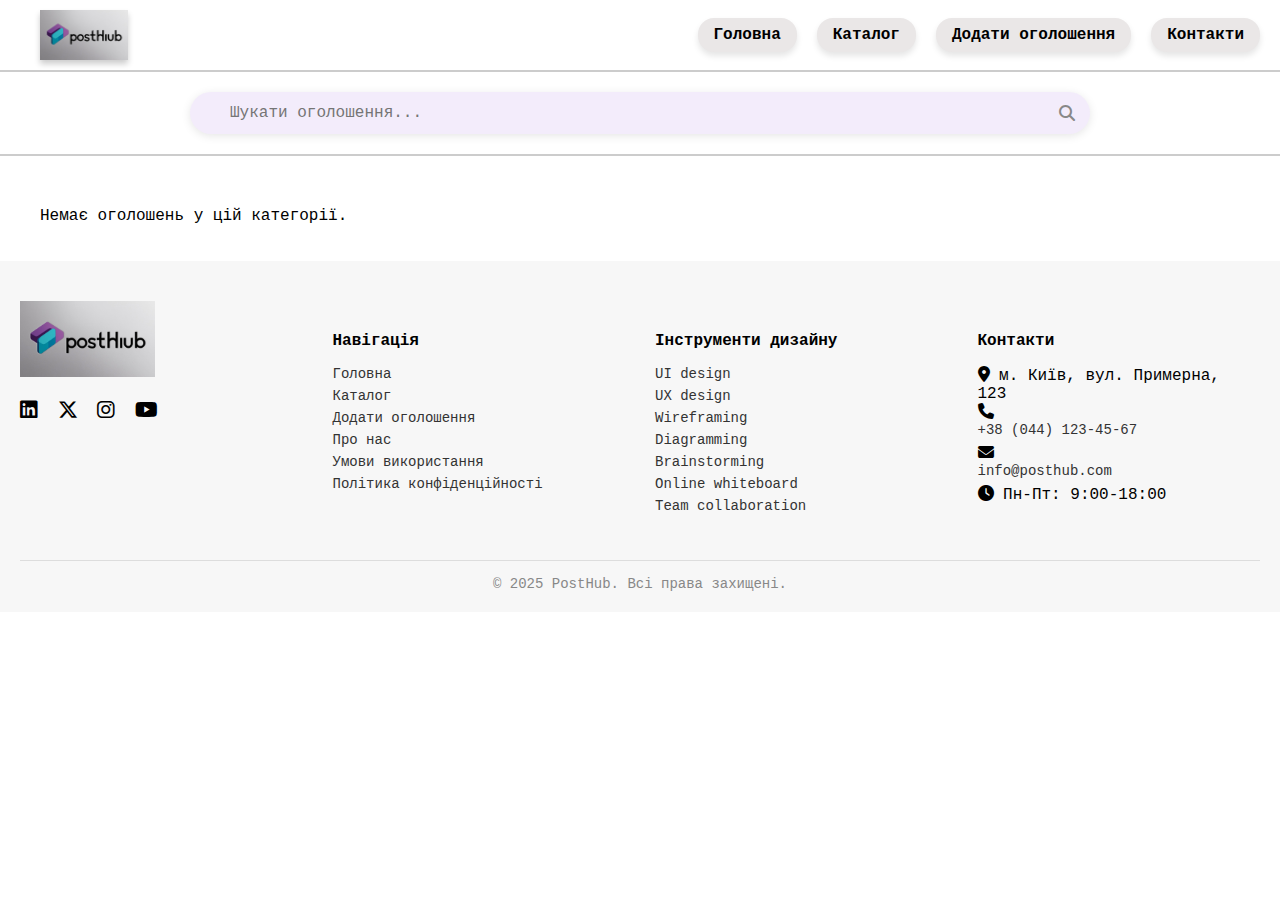
<file: ad.html>
<!DOCTYPE html>
<html lang="uk">
  <head>
    <meta charset="UTF-8" />
    <meta name="viewport" content="width=device-width, initial-scale=1.0" />
    <title>PostHub</title>
    <link rel="stylesheet" href="style_ad.css" />
    <link
      rel="stylesheet"
      href="https://cdnjs.cloudflare.com/ajax/libs/font-awesome/6.4.2/css/all.min.css"
    />
  </head>
  <body>
    <nav class="navbar" id="home">
      <img src="images/PostHub_logo.jpg" alt="logo" />

      <button class="hamburger" id="hamburger">
        <i class="fas fa-bars"></i>
      </button>

      <div class="nav-links" id="navLinks">
        <a href="index.html" class="active">Головна</a>
        <a href="#" class="active">Каталог</a>
        <a href="#add-ads" class="active">Додати оголошення</a>
        <a href="#contact" class="active">Контакти</a>
      </div>
    </nav>
    <main>
      <section class="container">
        <div class="search-container">
          <input
            type="text"
            id="search-input"
            placeholder="Шукати оголошення..."
          />
          <i class="fas fa-search search-icon-right"></i>
        </div>
      </section>

      <div id="ads-container" class="ads-grid"></div>
      <script src="script_ad.js"></script>
    </main>
    <footer class="footer" id="contact">
      <div class="footer-columns">
        <div class="footer-logo">
          <img src="images/PostHub_logo.jpg" alt="Logo" />
          <div class="icons">
            <a href="#linkedin" title="LinkedIn"
              ><i class="fab fa-linkedin fa-lg black-icon"></i
            ></a>
            <a href="#x" title="X (Twitter)"
              ><i class="fab fa-x-twitter fa-lg black-icon"></i
            ></a>
            <a href="#instagram" title="Instagram"
              ><i class="fab fa-instagram fa-lg black-icon"></i
            ></a>
            <a href="#youtube" title="YouTube"
              ><i class="fab fa-youtube fa-lg black-icon"></i
            ></a>
          </div>
        </div>

        <div class="footer-column">
          <h4>Навігація</h4>
          <ul>
            <li><a href="index.html">Головна</a></li>
            <li><a href="index.html#catalogue">Каталог</a></li>
            <li><a href="index.html#add-ads">Додати оголошення</a></li>
            <li><a href="test.html#">Про нас</a></li>
            <li><a href="test.html#">Умови використання</a></li>
            <li><a href="test.html#">Політика конфіденційності</a></li>
          </ul>
        </div>

        <div class="footer-column">
          <h4>Інструменти дизайну</h4>
          <ul>
            <li><a href="test.html#ui-design">UI design</a></li>
            <li><a href="test.html#ux-design">UX design</a></li>
            <li><a href="test.html#wireframing">Wireframing</a></li>
            <li><a href="test.html#diagramming">Diagramming</a></li>
            <li><a href="test.html#brainstorming">Brainstorming</a></li>
            <li><a href="test.html#online-whiteboard">Online whiteboard</a></li>
            <li>
              <a href="test.html#team-collaboration">Team collaboration</a>
            </li>
          </ul>
        </div>

        <div class="footer-column">
          <h4>Контакти</h4>
          <ul>
            <li>
              <i class="fas fa-map-marker-alt"></i> м. Київ, вул. Примерна, 123
            </li>
            <li>
              <i class="fas fa-phone"></i>
              <a href="tel:+380441234567">+38 (044) 123-45-67</a>
            </li>
            <li>
              <i class="fas fa-envelope"></i>
              <a href="mailto:info@posthub.com">info@posthub.com</a>
            </li>
            <li><i class="fas fa-clock"></i> Пн-Пт: 9:00-18:00</li>
          </ul>
        </div>
      </div>

      <div class="copyright">&copy; 2025 PostHub. Всі права захищені.</div>
    </footer>
  </body>
</html>
</file>
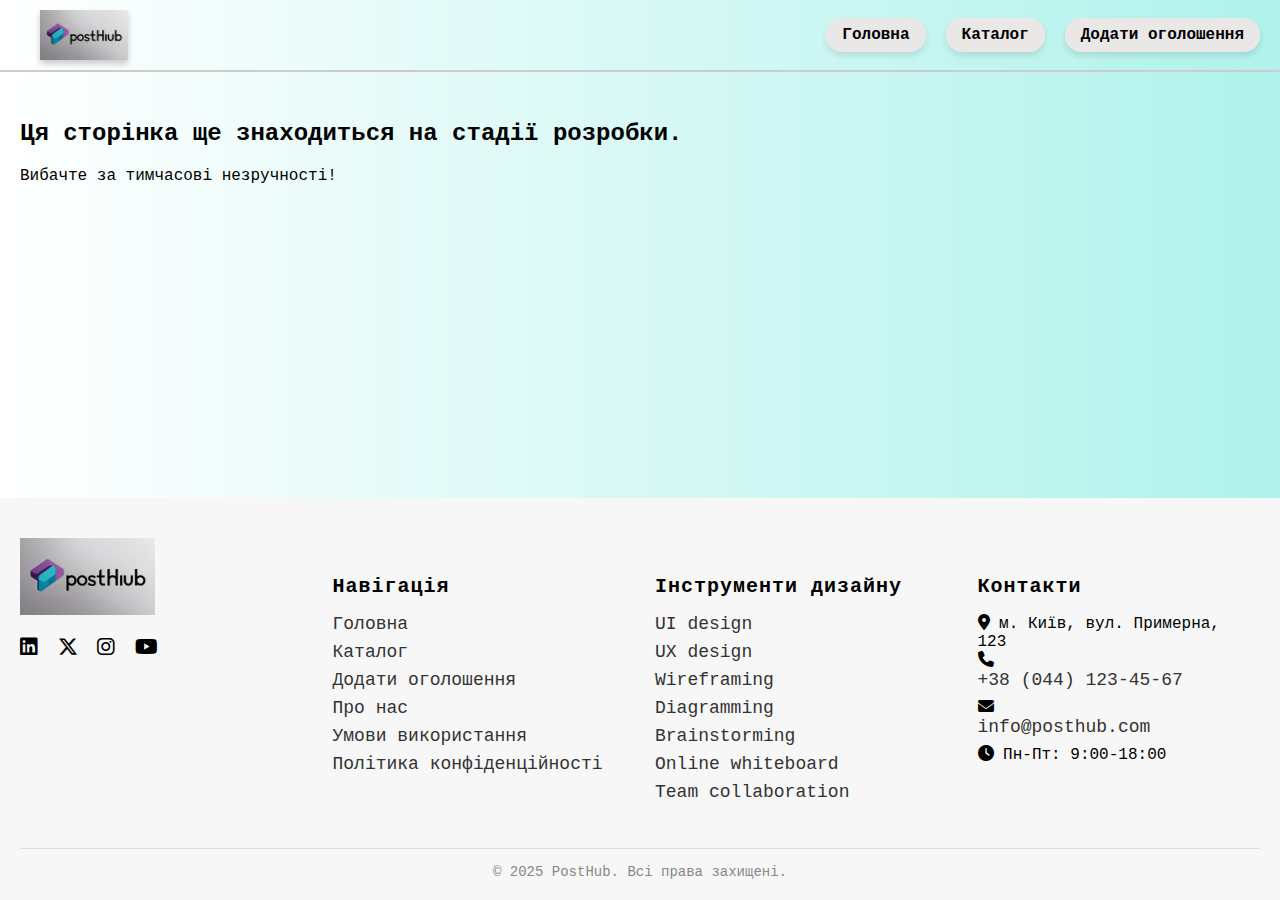
<file: test.html>
<!DOCTYPE html>
<html lang="uk">
  <head>
    <meta charset="UTF-8" />
    <meta name="viewport" content="width=device-width, initial-scale=1.0" />
    <title>PostHub</title>
    <link rel="stylesheet" href="test_style.css" />
    <link
      rel="stylesheet"
      href="https://cdnjs.cloudflare.com/ajax/libs/font-awesome/6.4.2/css/all.min.css"
    />
  </head>
  <body>
    <nav class="navbar" id="home">
      <img src="images/PostHub_logo.jpg" alt="logo" />
      <div class="nav-links">
        <a href="index.html" class="active">Головна</a>
        <a href="index.html#catalogue" class="active">Каталог</a>
        <a href="index.html#add-ads" class="active">Додати оголошення</a>
      </div>
    </nav>
    <main>
      <div class="text">
        <h2>Ця сторінка ще знаходиться на стадії розробки.</h2>
        <p>Вибачте за тимчасові незручності!</p>
      </div>
    </main>
    <footer class="footer" id="contact">
      <div class="footer-columns">
        <div class="footer-logo">
          <img src="images/PostHub_logo.jpg" alt="Logo" />
          <div class="icons">
            <a href="#linkedin" title="LinkedIn"
              ><i class="fab fa-linkedin fa-lg black-icon"></i
            ></a>
            <a href="#x" title="X (Twitter)"
              ><i class="fab fa-x-twitter fa-lg black-icon"></i
            ></a>
            <a href="#instagram" title="Instagram"
              ><i class="fab fa-instagram fa-lg black-icon"></i
            ></a>
            <a href="#youtube" title="YouTube"
              ><i class="fab fa-youtube fa-lg black-icon"></i
            ></a>
          </div>
        </div>

        <div class="footer-column">
          <h4>Навігація</h4>
          <ul>
            <li><a href="#home">Головна</a></li>
            <li><a href="#catalogue">Каталог</a></li>
            <li><a href="#add-ads">Додати оголошення</a></li>
            <li><a href="test.html#about">Про нас</a></li>
            <li><a href="test.html#rules">Умови використання</a></li>
            <li><a href="test.html#politicy">Політика конфіденційності</a></li>
          </ul>
        </div>

        <div class="footer-column">
          <h4>Інструменти дизайну</h4>
          <ul>
            <li><a href="test.html#ui-design">UI design</a></li>
            <li><a href="test.html#ux-design">UX design</a></li>
            <li><a href="test.html#wireframing">Wireframing</a></li>
            <li><a href="test.html#diagramming">Diagramming</a></li>
            <li><a href="test.html#brainstorming">Brainstorming</a></li>
            <li><a href="test.html#online-whiteboard">Online whiteboard</a></li>
            <li>
              <a href="test.html#team-collaboration">Team collaboration</a>
            </li>
          </ul>
        </div>

        <div class="footer-column">
          <h4>Контакти</h4>
          <ul>
            <li>
              <i class="fas fa-map-marker-alt"></i> м. Київ, вул. Примерна, 123
            </li>
            <li>
              <i class="fas fa-phone"></i>
              <a href="tel:+380441234567">+38 (044) 123-45-67</a>
            </li>
            <li>
              <i class="fas fa-envelope"></i>
              <a href="mailto:info@posthub.com">info@posthub.com</a>
            </li>
            <li><i class="fas fa-clock"></i> Пн-Пт: 9:00-18:00</li>
          </ul>
        </div>
      </div>

      <div class="copyright">&copy; 2025 PostHub. Всі права захищені.</div>
    </footer>
  </body>
</html>
</file>
<file: style_ad.css>
body {
  margin: 0;
  font-family: "Courier New", Courier, monospace;
  overflow-x: hidden;
}

.navbar {
  margin-bottom: 8px;
  display: flex;
  align-items: center;
  justify-content: space-between;
  background-color: #fff;
  padding: 10px 20px;
  border-bottom: 2px solid #ccc;
}

.navbar img {
  margin-left: 20px;
  height: 50px;
  box-shadow: 0 4px 6px rgba(0, 0, 0, 0.2);
}

.nav-links {
  display: flex;
  gap: 20px;
}

.nav-links a {
  text-decoration: none;
  color: black;
  font-weight: 600;
  padding: 8px 16px;
  border-radius: 16px;
  background-color: #f0f0f0;
  box-shadow: 0 4px 6px rgba(0, 0, 0, 0.1);
  transition: background-color 0.3s ease, transform 0.1s ease;
}

.nav-links a:hover {
  background-color: #d4d4d4;
  box-shadow: 0 6px 10px rgba(0, 0, 0, 0.15);
  transform: translateY(-2px);
}

.nav-links a:active {
  background-color: #b0b0b0;
  box-shadow: 0 2px 4px rgba(0, 0, 0, 0.2);
  transform: translateY(1px);
}

.nav-links a.active {
  background-color: #eae7e7;
}

.hamburger {
  display: none;
  flex-direction: column;
  cursor: pointer;
}

.hamburger span {
  width: 25px;
  height: 3px;
  background: #333;
  margin: 4px 0;
  transition: 0.4s;
}

.nav-links.active {
  display: flex;
  flex-direction: column;
}

.hamburger.active span:nth-child(1) {
  transform: rotate(45deg) translate(5px, 5px);
}

.hamburger.active span:nth-child(2) {
  opacity: 0;
}

.hamburger.active span:nth-child(3) {
  transform: rotate(-45deg) translate(5px, -5px);
}

.hamburger.active span:nth-child(3) {
  opacity: 0;
}

.container {
  margin: 15px 0px;
  border-bottom: 2px solid #ccc;
}

.search-container {
  position: relative;
  width: 100%;
  max-width: 900px;
  margin: 20px auto;
  background-color: #f3ecfb;
  border-radius: 30px;
  display: flex;
  align-items: center;
  box-shadow: 0 2px 10px rgba(0, 0, 0, 0.1);
}

.search-container input {
  border: none;
  outline: none;
  padding: 12px 40px;
  font-family: "Courier New", Courier, monospace;
  font-weight: 300;
  font-size: 16px;
  flex: 1;
  background: transparent;
}

.search-icon-left {
  position: absolute;
  left: 15px;
  color: #888;
}

.search-icon-right {
  position: absolute;
  right: 15px;
  color: #888;
  cursor: pointer;
}

.ads-grid {
  display: grid;
  grid-template-columns: repeat(auto-fill, minmax(300px, 1fr));
  gap: 20px;
  padding: 20px;
  max-width: 1200px;
  margin: 0 auto;
}

.ad-card {
  border: 1px solid #ddd;
  border-radius: 8px;
  overflow: hidden;
  box-shadow: 0 2px 5px rgba(0, 0, 0, 0.1);
  transition: transform 0.3s, box-shadow 0.3s;
}

.ad-card:hover {
  transform: translateY(-5px);
  box-shadow: 0 5px 15px rgba(0, 0, 0, 0.1);
}

.ad-slider {
  position: relative;
  height: 200px;
  overflow: hidden;
}

.ad-slider img {
  width: 100%;
  height: 100%;
  object-fit: cover;
  display: none;
}

.ad-slider img.active {
  display: block;
}

.ad-slider-buttons {
  position: absolute;
  bottom: 10px;
  width: 100%;
  display: flex;
  justify-content: space-between;
  padding: 0 10px;
  box-sizing: border-box;
}

.ad-slider-buttons button {
  background: rgba(0, 0, 0, 0.5);
  color: white;
  border: none;
  width: 30px;
  height: 30px;
  border-radius: 50%;
  cursor: pointer;
  font-size: 16px;
  display: flex;
  align-items: center;
  justify-content: center;
}

.ad-card-content {
  padding: 15px;
}

.ad-title {
  font-weight: bold;
  font-size: 18px;
  margin-bottom: 8px;
  color: #333;
}

.ads-category-title {
  font-size: 26px;
  font-weight: 600;
  margin: 30px auto;
  max-width: 1200px;
  padding-left: 10px;
}

.ad-description {
  color: #555;
  margin-bottom: 10px;
  font-size: 14px;
  line-height: 1.4;
}

.ad-contact,
.ad-phone {
  font-size: 14px;
  color: #333;
  margin-bottom: 5px;
}

.footer {
  background-color: #f7f7f7;
  padding: 40px 20px 20px;
}

.footer-columns {
  display: flex;
  justify-content: space-between;
  flex-wrap: wrap;
  gap: 30px;
  margin-bottom: 20px;
}

.footer-logo {
  flex: 1;
  min-width: 200px;
}

.footer-logo img {
  max-width: 135px;
  margin-bottom: 20px;
}

.icons a {
  margin-right: 10px;
  display: inline-block;
}

.icons a i {
  color: black;
  transition: color 0.3s;
}

.icons a:hover i {
  color: #555;
}

.footer-column {
  flex: 1;
  min-width: 200px;
  padding: 10px;
}

.footer-column h4 {
  margin-bottom: 10px;
  font-size: 16px;
}

.footer-column ul {
  list-style: none;
  padding: 0;
}

.footer-column ul li a {
  display: block;
  margin-bottom: 6px;
  font-size: 14px;
  color: #333;
  text-decoration: none;
  transition: color 0.3s;
}

.footer-column ul li a:hover {
  color: #555;
}

.copyright {
  text-align: center;
  font-size: 14px;
  color: #888;
  border-top: 1px solid #ddd;
  padding-top: 15px;
}

@media (max-width: 768px) {
  .nav-links {
    display: none;
    flex-direction: column;
    position: absolute;
    top: 70px;
    min-width: 150px;
    right: 20px;
    background: white;
    padding: 10px;
    box-shadow: 0 2px 10px rgba(0, 0, 0, 0.1);
    border-radius: 8px;
    z-index: 5;
  }

  .nav-links a {
    display: block;
    padding: 12px 15px;
    text-decoration: none;
    color: #333;
    font-size: 16px;
    text-align: center;
    border-radius: 22px;
    margin-bottom: 15px;
    transition: background-color 0.3s;
    width: 100%;
    box-sizing: border-box;
  }

  .nav-links.active {
    display: flex;
  }

  .hamburger {
    display: block;
  }

  .hamburger.active i::before {
    content: "\f00d";
  }

  .ads-grid {
    grid-template-columns: 1fr;
    padding: 10px;
  }

  .ad-slider {
    height: 250px;
  }

  .search-container {
    padding: 0 15px;
  }
}
</file>
<file: test_style.css>
html {
  height: 100%;
}

body {
  display: flex;
  flex-direction: column;
  margin: 0;
  font-family: "Courier New", Courier, monospace;
  overflow-x: hidden;
  background: linear-gradient(to left, #40e0d06a, #ffffff);
  height: 100%;
}

main {
  flex: 1;
  padding: 20px;
}

.navbar {
  margin-bottom: 8px;
  display: flex;
  align-items: center;
  justify-content: space-between;
  padding: 10px 20px;
  border-bottom: 2px solid #ccc;
}

.navbar img {
  margin-left: 20px;
  height: 50px;
  box-shadow: 0 4px 6px rgba(0, 0, 0, 0.2);
}

.nav-links {
  display: flex;
  gap: 20px;
}

.nav-links a {
  text-decoration: none;
  color: black;
  font-weight: 600;
  padding: 8px 16px;
  border-radius: 16px;
  background-color: #f0f0f0;
  box-shadow: 0 4px 6px rgba(0, 0, 0, 0.1);
  transition: background-color 0.3s ease, transform 0.1s ease;
}

.nav-links a:hover {
  background-color: #d4d4d4;
  box-shadow: 0 6px 10px rgba(0, 0, 0, 0.15);
  transform: translateY(-2px);
}

.nav-links a:active {
  background-color: #b0b0b0;
  box-shadow: 0 2px 4px rgba(0, 0, 0, 0.2);
  transform: translateY(1px);
}

.nav-links a.active {
  background-color: #eae7e7;
}

.hamburger {
  display: none;
  flex-direction: column;
  cursor: pointer;
}

.hamburger span {
  width: 25px;
  height: 3px;
  background: #333;
  margin: 4px 0;
  transition: 0.4s;
}

.nav-links.active {
  display: flex;
  flex-direction: column;
}

.hamburger.active span:nth-child(1) {
  transform: rotate(45deg) translate(5px, 5px);
}

.hamburger.active span:nth-child(2) {
  opacity: 0;
}

.hamburger.active span:nth-child(3) {
  transform: rotate(-45deg) translate(5px, -5px);
}

.section {
  margin: 2rem auto;
  padding: 1rem;
  max-width: 1200px;
  border-bottom: 1px solid #ddd;
}

.section h2 {
  margin-bottom: 0.5rem;
  color: #333;
}

.tool-item {
  margin: 1rem 0;
}

.tool-item h3 {
  margin: 0;
  font-size: 1.2rem;
  color: #444;
}

.tool-item p {
  margin: 0.2rem 0 0.8rem;
  color: #555;
}

.footer {
  flex-shrink: 0;
  background-color: #f7f7f7;
  padding: 40px 20px 20px;
}

.footer-columns {
  display: flex;
  justify-content: space-between;
  flex-wrap: wrap;
  gap: 30px;
  margin-bottom: 20px;
}

.footer-logo {
  flex: 1;
  min-width: 200px;
}

.footer-logo img {
  max-width: 135px;
  margin-bottom: 20px;
}

.icons a {
  margin-right: 10px;
  display: inline-block;
}

.icons a i {
  color: black;
  transition: color 0.3s;
}

.icons a:hover i {
  color: #555;
}

.footer-column {
  flex: 1;
  min-width: 200px;
  padding: 10px;
}

.footer-column h4 {
  margin-bottom: 10px;
  font-size: 20px;
  font-weight: bolder;
  letter-spacing: 1px;
}

.footer-column ul {
  list-style: none;
  padding: 0;
}

.footer-column ul li a {
  display: block;
  margin-bottom: 8px;
  font-size: 18px;
  color: #333;
  text-decoration: none;
  transition: color 0.3s;
}

.footer-column ul li a:hover {
  color: #555;
}

.copyright {
  text-align: center;
  font-size: 14px;
  color: #888;
  border-top: 1px solid #ddd;
  padding-top: 15px;
}

@media (max-width: 768px) {
  .footer-columns {
    flex-direction: column;
  }

  .nav-links {
    display: none;
    flex-direction: column;
    position: absolute;
    top: 70px;
    min-width: 150px;
    right: 20px;
    background: white;
    padding: 10px;
    box-shadow: 0 2px 10px rgba(0, 0, 0, 0.1);
    border-radius: 8px;
    z-index: 5;
  }

  .nav-links a {
    display: block;
    padding: 12px 15px;
    text-decoration: none;
    color: #333;
    font-size: 16px;
    text-align: center;
    border-radius: 22px;
    margin-bottom: 15px;
    transition: background-color 0.3s;
    width: 100%;
    box-sizing: border-box;
  }

  .nav-links.active {
    display: flex;
  }

  .hamburger {
    display: block;
  }

  .hamburger.active i::before {
    content: "\f00d";
  }

  .grid {
    grid-template-columns: repeat(1, minmax(150px, 1fr));
    gap: 15px;
  }

  .card {
    padding: 15px;
  }

  .card img {
    width: 50px;
    height: 50px;
  }
}

@supports not (display: flex) {
  body {
    display: block;
    position: relative;
    min-height: 100vh;
  }

  .footer {
    position: absolute;
    bottom: 0;
    width: 100%;
  }
}

@media (max-width: 480px) {
  .footer-column h4 {
    font-size: 18px;
  }

  .footer-column ul li a {
    font-size: 16px;
  }

  select,
  input,
  textarea,
  label {
    font-size: 1rem;
  }

  .ad,
  .reset {
    font-size: 1rem;
  }

  .add-ad {
    font-size: 1.2rem;
  }

  .overlay-content {
    max-width: 400px;
  }
}
</file>
